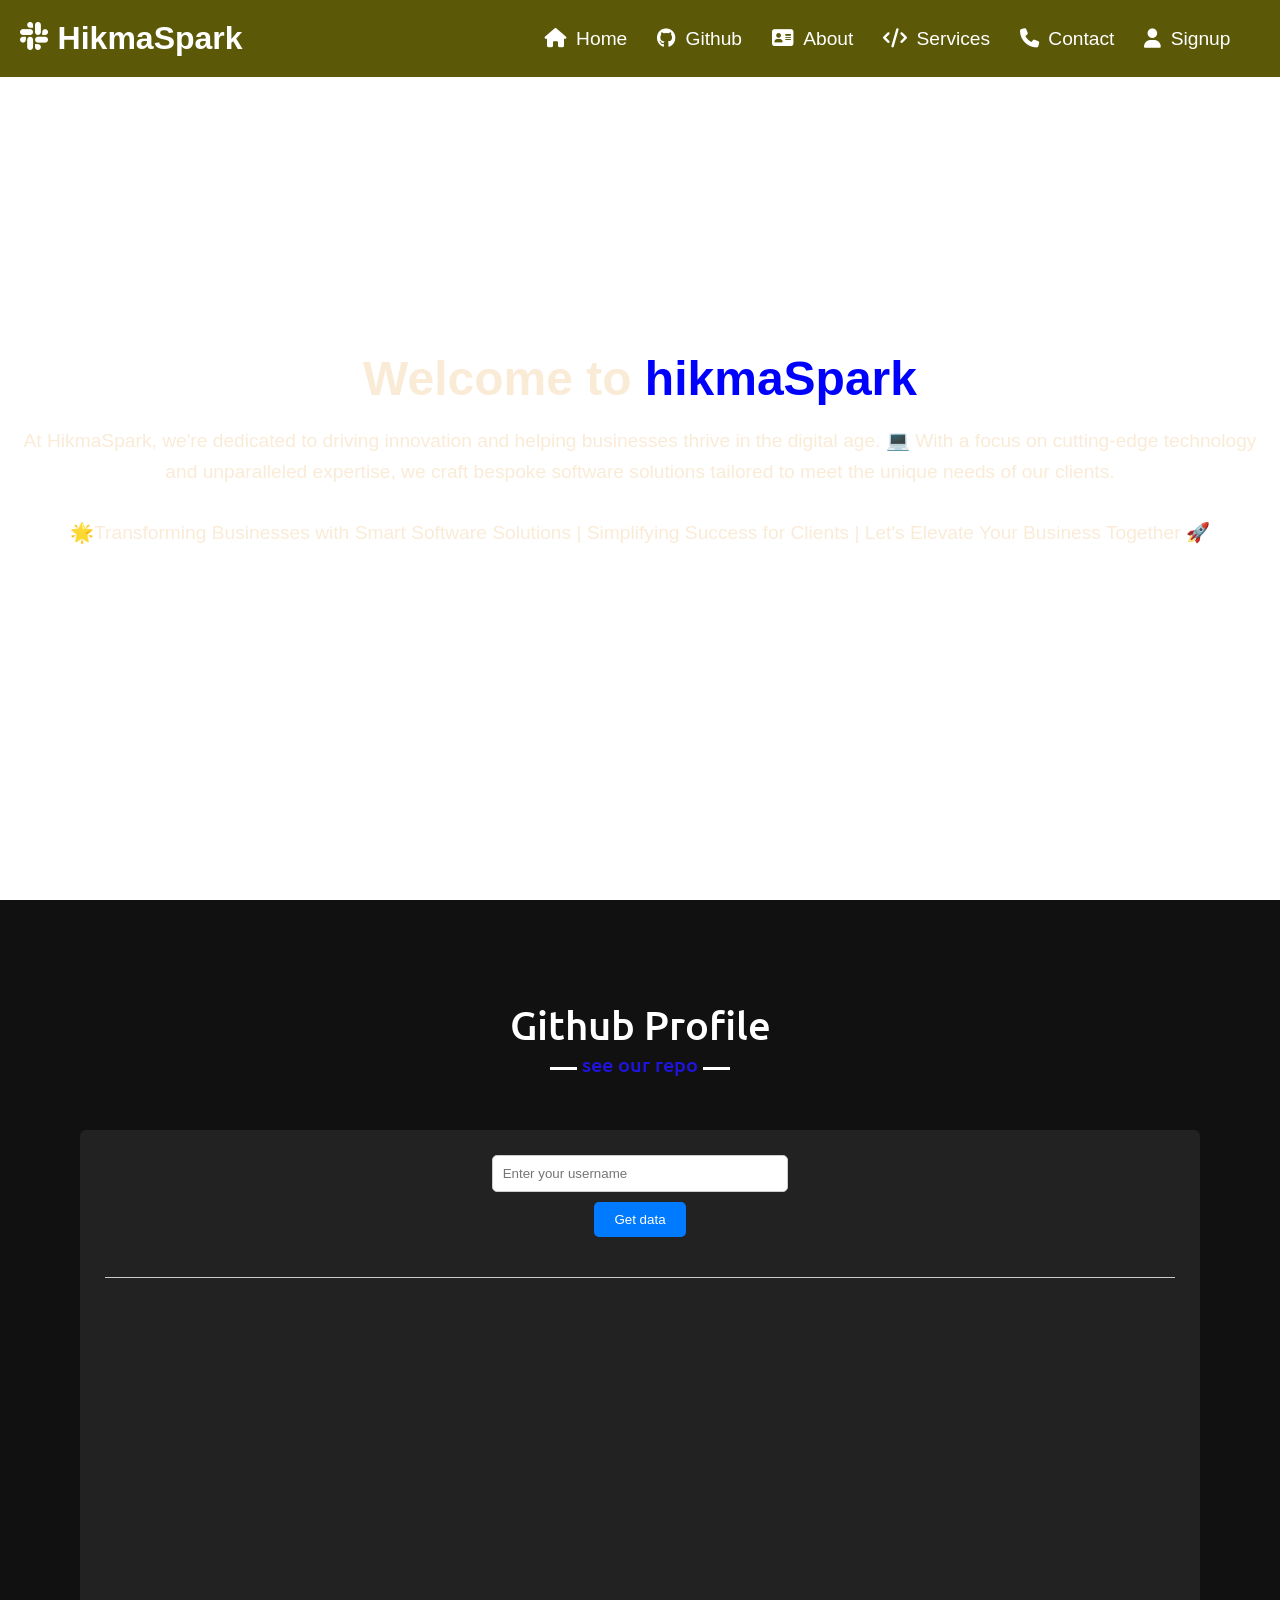
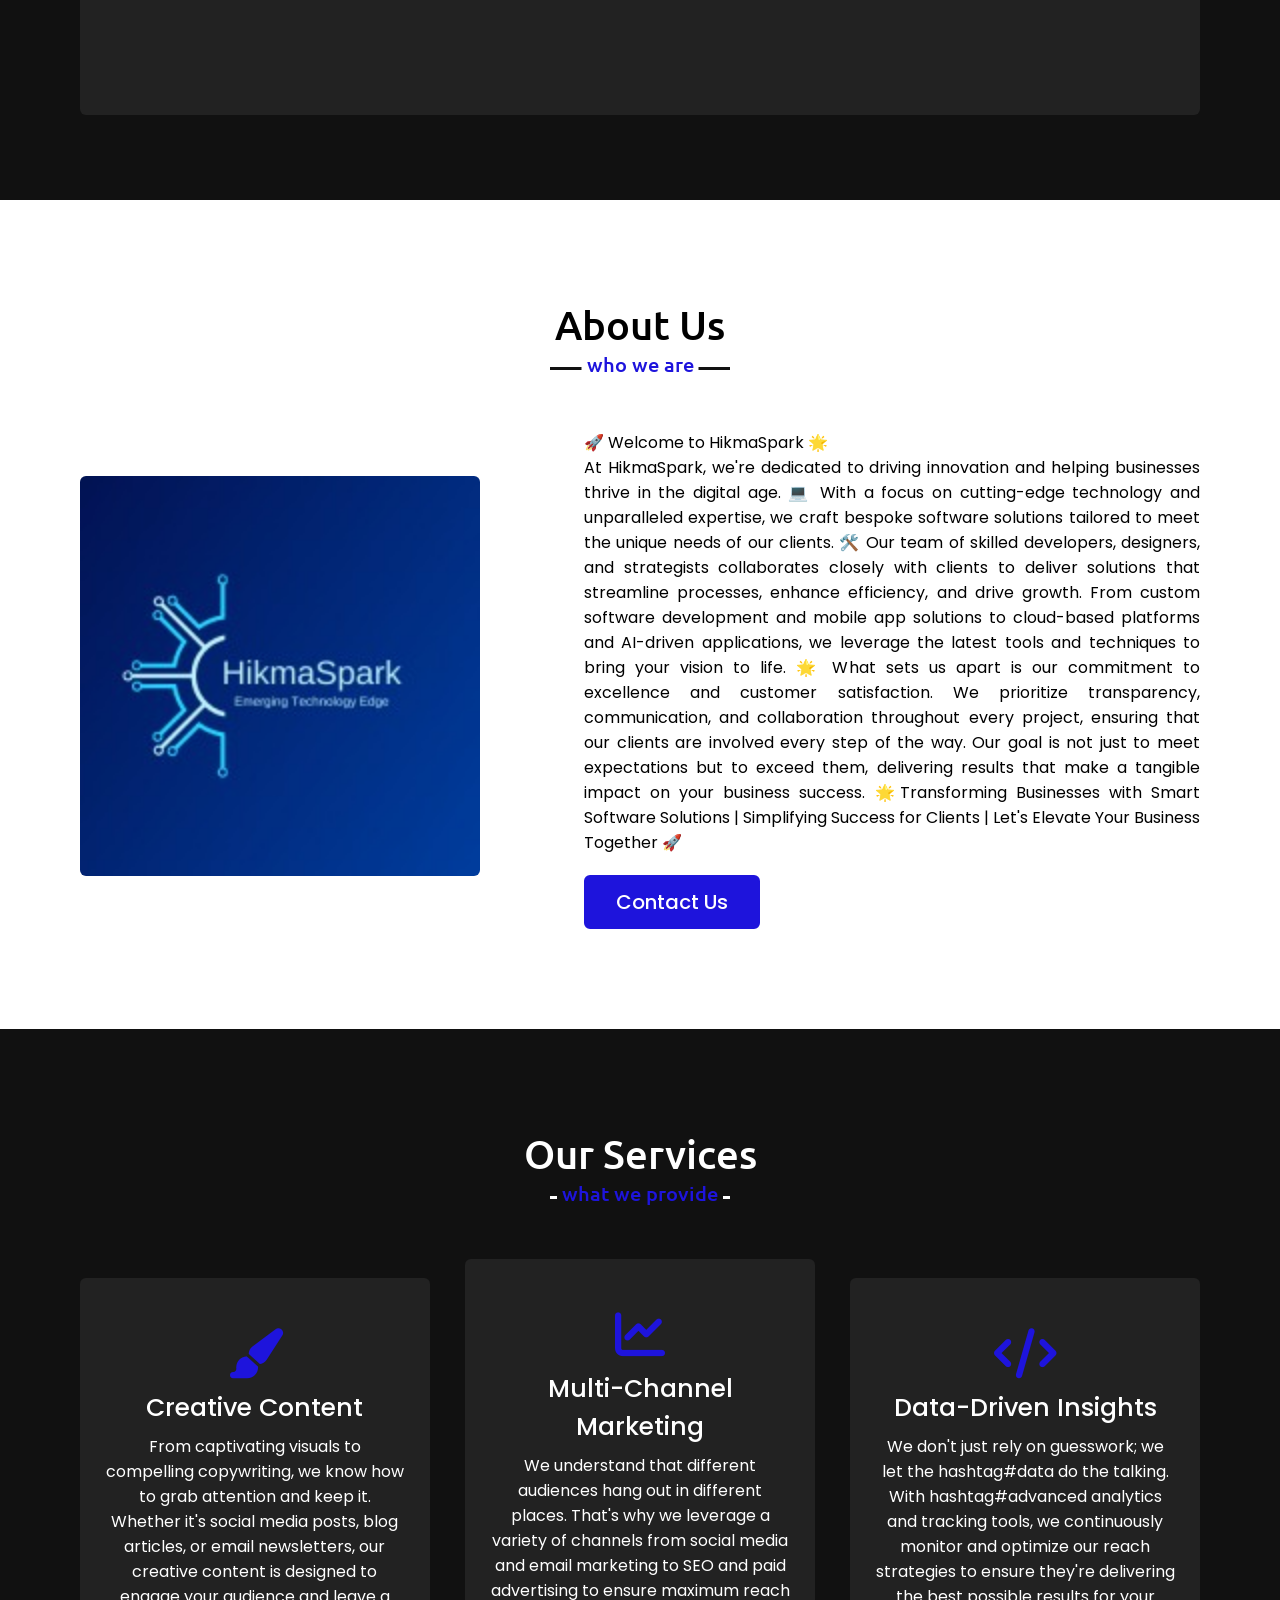
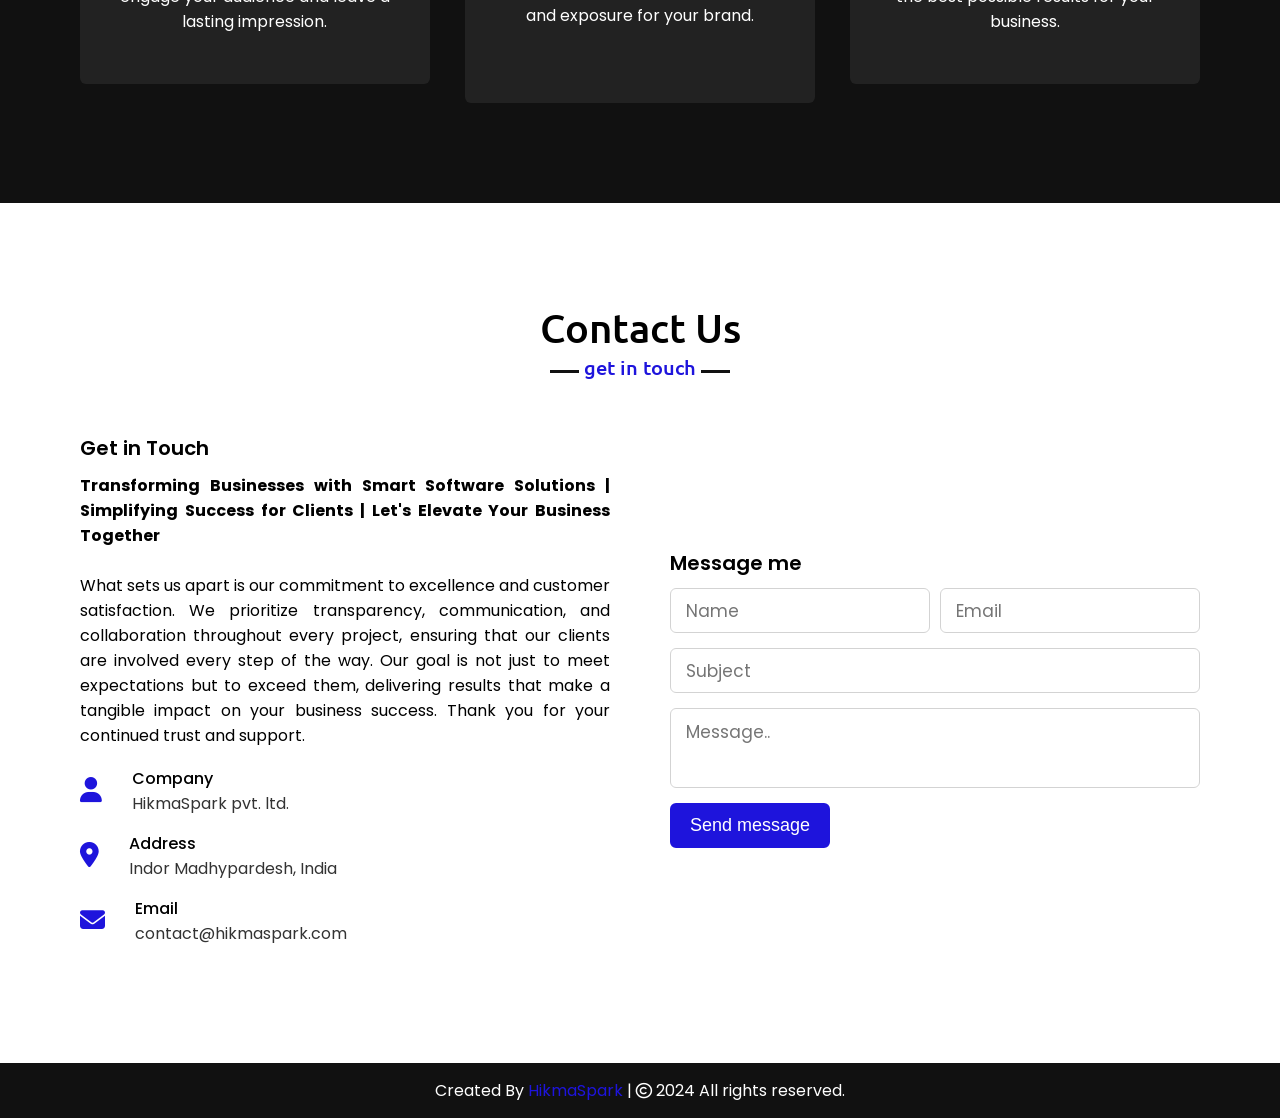
<file: index.html>
<!DOCTYPE html>
<html lang="en">
  <head>
    <meta charset="UTF-8" />
    <meta name="viewport" content="width=device-width, initial-scale=1.0" />
    <title>Document</title>
    <link rel="stylesheet" href="style.css" />
    <link
      rel="stylesheet"
      href="https://cdnjs.cloudflare.com/ajax/libs/font-awesome/6.5.2/css/all.min.css"
    />
    <link rel="apple-touch-icon" sizes="57x57" href="/images/apple-icon-57x57.png">
    <script src="https://code.jquery.com/jquery-3.6.0.min.js"></script>
  </head>
  <body>
    <header>
      <nav class="navbar">
        <div class="logo">
          <i class="fa-brands fa-slack"></i>
          <p>HikmaSpark</p>
        </div>
        <ul class="nav-links">
          
          <li><i class="fa-solid fa-house"></i><a href="#home">Home</a></li>
          <li><i class="fa-brands fa-github"></i><a href="#github">Github</a></li>
          <li><i class="fa-solid fa-address-card"></i><a href="#about">About</a></li>
          <li><i class="fa-solid fa-code"></i><a href="#services">Services</a></li>
          <li><i class="fa-solid fa-phone"></i><a href="#contact">Contact</a></li>
          <li><i class="fa-solid fa-user"></i><a href="#" id="signup">Signup</a></li>
        </ul>
        <div class="menu-btn">
          <i class="fas fa-bars"></i>
      </div>
      </nav>
    </header>

     <!-- Signup Form Popup -->
     <div id="signupFormPopup" class="signup-form-popup">
      <div class="signup-form-container">
        <span class="close" id="closeSignupForm">&times;</span>
        <h3 class="form-title">Sign Up</h3>
        <form id="signupFormContent">
          <label for="name">Name:</label>
          <input type="text" id="name" name="name" required><br><br>
          <label for="email">Email:</label>
          <input type="text" id="email" name="email" required><br><br>
          <label for="password">Password:</label>
          <input type="password" id="password" name="password" required><br><br>
          <button type="submit">Submit</button>
        </form>
        <div id="signupSuccessMessage" class="hidden">Done! Thank you for signing up.</div>
      </div>
    </div>
    


    <!-- Home section -->
    
    <section class="home section" id="home">
      <div class="max-width">
        <div class="content">
          <h2>Welcome to <span class="heading">hikmaSpark</span></h2>
          <p>
            At HikmaSpark, we're dedicated to driving innovation and helping businesses thrive in the digital age. 
              💻 With a focus on cutting-edge technology and unparalleled expertise, 
              we craft bespoke software solutions tailored to meet the unique needs of our clients.
              <br><br>
              🌟Transforming Businesses with Smart Software Solutions | Simplifying Success for Clients | Let's Elevate Your Business Together 🚀
          </p>
        </div>
      </div>
    </section>

    <!-- github section -->
    <section class="github section" id="github">
      <div class="max-width">
        <h2 class="title">Github Profile</h2>
        <div class="github-card">
          <div class="box">
            <input type="text" id="usernameInput" placeholder="Enter your username">
            <button class="btn" onclick="fetchUserData()">Get data</button>
          </div>
          <hr>
          <div id="userData"></div>
        </div>
      </div>
    </section>

    <!-- About section -->
    
    <section class="about section" id="about">
      <div class="max-width">
          <h2 class="title">About Us</h2>
          <div class="about-content">
              <div class="column left">
                  <img src="images/hikmaspark.jpeg" alt="">
              </div>
              <div class="column right">
                  <p>🚀 Welcome to HikmaSpark 🌟 <br> At HikmaSpark, we're dedicated to driving innovation and helping businesses thrive in the digital age. 
                    💻 With a focus on cutting-edge technology and unparalleled expertise, we craft bespoke software solutions tailored to meet the unique needs of our clients.
                    🛠️ Our team of skilled developers, designers, and strategists collaborates closely with clients to deliver solutions that streamline processes, 
                    enhance efficiency, and drive growth. From custom software development and mobile app solutions to cloud-based platforms and AI-driven applications, 
                    we leverage the latest tools and techniques to bring your vision to life.
                    🌟 What sets us apart is our commitment to excellence and customer satisfaction. We prioritize transparency, communication, and collaboration throughout every project, 
                    ensuring that our clients are involved every step of the way. Our goal is not just to meet expectations but to exceed them, delivering results that make a tangible 
                    impact on your business success.
                   🌟Transforming Businesses with Smart Software Solutions | Simplifying Success for Clients | Let's Elevate Your Business Together 🚀</p>
                  <a href="#">Contact Us</a>
              </div>
          </div>
      </div>
  </section>
    <!-- Services section -->
    <section class="services section" id="services">
      <div class="max-width">
          <h2 class="title">Our Services</h2>
          <div class="serv-content">
              <div class="card">
                  <div class="git-box">
                      <i class="fas fa-paint-brush"></i>
                      <div class="text">Creative Content</div>
                      <p>From captivating visuals to compelling copywriting, we know how to grab attention and keep it. 
                        Whether it's social media posts, blog articles, or email newsletters, our creative 
                        content is designed to engage your audience and leave a lasting impression. </p>
                  </div>
              </div>
              <div class="card">
                  <div class="box">
                      <i class="fas fa-chart-line"></i>
                      <div class="text">Multi-Channel Marketing</div>
                      <p>We understand that different audiences hang out in different places. That's why we leverage a 
                        variety of channels 
                        from social media and email marketing to SEO and paid advertising to ensure maximum reach and 
                        exposure for your brand.
                        <br><br>
                      </p>
                  </div>
              </div>
              <div class="card">
                  <div class="box">
                      <i class="fas fa-code"></i>
                      <div class="text">Data-Driven Insights</div>
                      <p>We don't just rely on guesswork; we let the hashtag#data do the talking. With hashtag#advanced 
                        analytics and tracking tools, 
                        we continuously monitor and optimize our reach strategies to ensure they're delivering the best 
                        possible results for your business.</p>
                  </div>
              </div>
          </div>
      </div>
      </div>
  </section>

    <!-- Contact section -->
    <section class="contact section" id="contact">
      <div class="max-width">
          <h2 class="title">Contact Us</h2>
          <div class="contact-content">
              <div class="column left">
                  <div class="text">Get in Touch</div>
                  <p>
                    <b>Transforming Businesses with Smart Software Solutions | Simplifying Success for Clients 
                      | Let's Elevate Your Business Together</b><br><br>
                    What sets us apart is our commitment to excellence and customer satisfaction. 
                    We prioritize transparency, communication, and collaboration throughout every project, 
                    ensuring that our clients are involved every step of the way. Our goal is not just to 
                    meet expectations but to exceed them, delivering results that make a tangible impact on 
                    your business success.
                    Thank you for your continued trust and support.
                  </p>
                  <div class="icons">
                      <div class="row">
                          <i class="fas fa-user"></i>
                          <div class="info">
                              <div class="head">Company</div>
                              <div class="sub-title">HikmaSpark pvt. ltd.</div>
                          </div>
                      </div>
                      <div class="row">
                          <i class="fas fa-map-marker-alt"></i>
                          <div class="info">
                              <div class="head">Address</div>
                              <div class="sub-title">Indor Madhypardesh, India</div>
                          </div>
                      </div>
                      <div class="row">
                          <i class="fas fa-envelope"></i>
                          <div class="info">
                              <div class="head">Email</div>
                              <div class="sub-title">contact@hikmaspark.com</div>
                          </div>
                      </div>
                  </div>
              </div>
              <div class="column right">
                  <div class="text">Message me</div>
                  <form action="#" method="POST">
                      <div class="fields">
                          <div class="field name">
                              <input type="text" name="name" id="name" placeholder="Name" required>
                          </div>
                          <div class="field email">
                              <input type="email" name="email" id="email" placeholder="Email" required>
                          </div>
                      </div>
                      <div class="field">
                          <input type="text" name="subject" id="subject" placeholder="Subject" required>
                      </div>
                      <div class="field textarea">
                          <textarea cols="30" rows="10" name="Message" id="Message" placeholder="Message.."
                              required></textarea>
                      </div>
                      <div class="button-area">
                          <button type="submit">Send message</button>
                      </div>
                  </form>
              </div>


          </div>
      </div>
  </section>
      <!-- footer section start -->
    <footer>
      <span>Created By <a>HikmaSpark</a> | <span class="far fa-copyright"></span> 2024 All rights reserved.</span>
    </footer>
    <script src="script.js"></script>
  </body>
</html>
</file>
<file: style.css>
@import url('https://fonts.googleapis.com/css2?family=Poppins:wght@400;500;600;700&family=Ubuntu:wght@400;500;700&display=swap');
*{
  margin: 0;
  padding: 0;
  box-sizing: border-box;
  text-decoration: none;
}
html{
  scroll-behavior: smooth;
}
body {
  font-family: Arial, sans-serif;
}

::-webkit-scrollbar {
  width: 10px;
}
::-webkit-scrollbar-track {
  background: #f1f1f1;
}
::-webkit-scrollbar-thumb {
  background: #888;
}

::-webkit-scrollbar-thumb:hover {
  background: #555;
}

section{
  padding: 100px 0;
}
.max-width{
  max-width: 1300px;
  padding: 0 80px;
  margin: auto;
}
.about, .services,.contact, footer{
  font-family: 'Poppins', sans-serif;
}
.about .about-content,
.services .serv-content,
.skills .skills-content,
.contact .contact-content{
  display: flex;
  flex-wrap: wrap;
  align-items: center;
  justify-content: space-between;
}
section .title{
  position: relative;
  text-align: center;
  font-size: 40px;
  font-weight: 500;
  margin-bottom: 60px;
  padding-bottom: 20px;
  font-family: 'Ubuntu', sans-serif;
}
section .title::before{
  content: "";
  position: absolute;
  bottom: 0px;
  left: 50%;
  width: 180px;
  height: 3px;
  background: #111;
  transform: translateX(-50%);
}
section .title::after{
  position: absolute;
  bottom: -8px;
  left: 50%;
  font-size: 20px;
  color: rgb(30, 20, 220);
  padding: 0 5px;
  background: #fff;
  transform: translateX(-50%);
}

/* navbar styling */
nav {
  position: fixed;
  top: 0;
  left: 0;
  width: 100%;
  background-color:#5b5908;
  z-index: 1000; 
  display: flex;
  justify-content: space-between;
  align-items: center;
  padding: 20px 0;
}

.logo {
  color: #fff;
  font-size: 2em;
  margin-left: 20px; 
  display: flex;
  font-weight: 600;
  transition: color 0.3s ease, transform 0.3s ease; 
}
.logo i {
  margin-right: 0.3em; /* Add margin to the right of the icon */
}

.logo:hover {
  color: rgb(30, 20, 220);
  transform: scale(1.1);
}

.nav-links {
  list-style: none;
  display: flex;
  margin-right: 20px; 
}

.nav-links li {
  margin-right: 20px;
}

.nav-links li a {
  text-decoration: none;
  color: #fff;
  font-size: 1.2em;
  margin: 0.5em;
  transition: color 0.3s ease, 
              transform 0.3s ease; 
  transition-delay: 0.2s;
}
.nav-links li:hover{
  transform: scale(1.1);
}
.nav-links i {
  color: #fff;
  font-size: 1.2em;
}

/* menu btn styling */
.menu-btn{
  color: #fff;
  font-size: 23px;
  cursor: pointer;
  display: none;
}
.scroll-up-btn{
  position: fixed;
  height: 45px;
  width: 42px;
  background: crimson;
  right: 30px;
  bottom: 10px;
  text-align: center;
  line-height: 45px;
  color: #fff;
  z-index: 9999;
  font-size: 30px;
  border-radius: 6px;
  border-bottom-width: 2px;
  cursor: pointer;
  opacity: 0;
  pointer-events: none;
  transition: all 0.3s ease;
}
.scroll-up-btn.show{
  bottom: 30px;
  opacity: 1;
  pointer-events: auto;
}
.scroll-up-btn:hover{
  filter: brightness(90%);
}
/* Home section */
.home {
  background-image: url('https://images.unsplash.com/photo-1548983965-416c1920352e?q=80&w=2070&auto=format&fit=crop&ixlib=rb-4.0.3&ixid=M3wxMjA3fDB8MHxwaG90by1wYWdlfHx8fGVufDB8fHx8fA%3D%3D'); 
  background-size: cover;
  background-position: center;
  background-attachment: fixed; 
  height: 100vh; 
  color:antiquewhite; 
  text-align: center;
  display: flex;
  flex-direction: column;
  justify-content: center;
}


.home .max-width {
  padding: 0 20px;
  margin: auto;
}

.home h2 {
  font-size: 3em;
  margin-bottom: 20px;
}

.home p {
  font-size: 1.2em;
  line-height: 1.6;
}
.content{
  margin-top:0%;
}

/* Github section styling */
.github {
  color: #fff;
  background: #111;
  height: 100vh;
}

.github .title::before {
  background: #fff;
}

.github .title::after {
  background: #111;
  content: "see our repo";
}

.github .github-card {
  width: 100%;
  height: 65vh;
  background: #222;
  text-align: center;
  border-radius: 6px;
  padding: 25px;
  display: flex;
  align-items: center; 
  flex-direction: column;
}

.github .github-card .box {
  margin-bottom: 20px;
}

.github .github-card input[type="text"] {
  padding: 10px;
  border: 1px solid #ccc;
  border-radius: 5px;
  margin-bottom: 10px; 
  margin-right: 10px;
}

.github .github-card button.btn {
  padding: 10px 20px;
  background-color: #007bff;
  color: #fff;
  border: none;
  border-radius: 5px;
  cursor: pointer;
  transition: background-color 0.3s ease;
}

.github .github-card button.btn:hover {
  background-color: #0056b3;
}

#userData {
  text-align: left;
}
.github .github-card hr {
  width: 100%;
  margin: 20px 0;
  border: none;
  border-top: 1px solid #ccc;
}

/* About section styling */
.about .title::after{
  content: "who we are";
}
.about .about-content .left{
  width: 45%;
}
.about .about-content .left img{
  height: 400px;
  width: 400px;
  object-fit: cover;
  border-radius: 6px;
}
.about .about-content .right{
  width: 55%;
}
.about .about-content .right .text{
  font-size: 25px;
  font-weight: 600;
  margin-bottom: 10px;
}
.about .about-content .right .text span{
  color: rgb(30, 20, 220);
}
.about .about-content .right p{
  text-align: justify;
}
.about .about-content .right a{
  display: inline-block;
  background: rgb(30, 20, 220);
  color: #fff;
  font-size: 20px;
  font-weight: 500;
  padding: 10px 30px;
  margin-top: 20px;
  border-radius: 6px;
  border: 2px solid rgb(30, 20, 220);
  transition: all 0.3s ease;
}
.about .about-content .right a:hover{
  color: rgb(30, 20, 220);
  background: none;
}

/* Services section styling */
.services{
  color:#fff;
  background: #111;
}
.services .title::before{
  background: #fff;
}
.services .title::after{
  background: #111;
  content: "what we provide";
}
.services .serv-content .card{
  width: calc(33% - 20px);
  background: #222;
  text-align: center;
  border-radius: 6px;
  padding: 50px 25px;
  cursor: pointer;
  transition: all 0.3s ease;
}
.services .serv-content .card:hover{
  background: rgb(30, 20, 220);
}
.services .serv-content .card .box{
  transition: all 0.3s ease;
}
.services .serv-content .card:hover .box{
  transform: scale(1.05);
}
.services .serv-content .card i{
  font-size: 50px;
  color: rgb(30, 20, 220);
  transition: color 0.3s ease;
}
.services .serv-content .card:hover i{
  color: #fff;
}
.services .serv-content .card .text{
  font-size: 25px;
  font-weight: 500;
  margin: 10px 0 7px 0;
}

/* Contact section styling */
.contact .title::after{
  content: "get in touch";
}
.contact .contact-content .column{
  width: calc(50% - 30px);
}
.contact .contact-content .text{
  font-size: 20px;
  font-weight: 600;
  margin-bottom: 10px;
}
.contact .contact-content .left p{
  text-align: justify;
}
.contact .contact-content .left .icons{
  margin: 10px 0;
}
.contact .contact-content .row{
  display: flex;
  height: 65px;
  align-items: center;
}
.contact .contact-content .row .info{
  margin-left: 30px;
}
.contact .contact-content .row i{
  font-size: 25px;
  color: rgb(30, 20, 220);
}
.contact .contact-content .info .head{
  font-weight: 500;
}
.contact .contact-content .info .sub-title{
  color: #333;
}
.contact .right form .fields{
  display: flex;
}
.contact .right form .field,
.contact .right form .fields .field{
  height: 45px;
  width: 100%;
  margin-bottom: 15px;
}
.contact .right form .textarea{
  height: 80px;
  width: 100%;
}
.contact .right form .name{
  margin-right: 10px;
}
.contact .right form .field input,
.contact .right form .textarea textarea{
  height: 100%;
  width: 100%;
  border: 1px solid lightgrey;
  border-radius: 6px;
  outline: none;
  padding: 0 15px;
  font-size: 17px;
  font-family: 'Poppins', sans-serif;
  transition: all 0.3s ease;
}
.contact .right form .field input:focus,
.contact .right form .textarea textarea:focus{
  border-color: #b3b3b3;
}
.contact .right form .textarea textarea{
  padding-top: 10px;
  resize: none;
}
.contact .right form .button-area{
  display: flex;
  align-items: center;
}
.right form .button-area button{
  color: #fff;
  display: block;
  width: 160px!important;
  height: 45px;
  outline: none;
  font-size: 18px;
  font-weight: 500;
  border-radius: 6px;
  cursor: pointer;
  flex-wrap: nowrap;
  background: rgb(30, 20, 220);
  border: 2px solid rgb(30, 20, 220);
  transition: all 0.3s ease;
}
.right form .button-area button:hover{
  color: rgb(30, 20, 220);
  background: none;
}

/* Footer section styling */
footer{
  background: #111;
  padding: 15px 23px;
  color: #fff;
  text-align: center;
}
footer span a{
  color: rgb(30, 20, 220);
  text-decoration: none;
}
footer span a:hover{
  text-decoration: underline;
}

/* Responsiveness */

/* Adjustments for About section */
.about .left img {
  height: 350px;
  width: 350px;
}

/* Adjustments for Max Width */
@media (max-width: 991px) {
  .max-width {
    padding: 0 50px;
  }
}

/* Menu Button Styling and Navbar Responsiveness */
.about .left img{
  height: 350px;
  width: 350px;
}

/* Adjustments for Max Width */
@media (max-width: 991px) {
  .max-width{
    padding: 0 50px;
  }
}

/* Menu Button Styling and Navbar Responsiveness */
@media (max-width: 947px){
  .menu-btn{
    display: block;
    z-index: 999;
  }
  .menu-btn i.active:before{
    content: "\f00d";
  }
  .nav-links{
    position: fixed;
    height: 100vh;
    width: 100%;
    left: -100%;
    top: 0;
    background: #111;
    text-align: center;
    padding-top: 80px;
    transition: all 0.3s ease;
  }
  .nav-links.active{
    left: 0;
    flex-direction: column; 
    align-items: center;
  }
  .nav-links li{
    display: block;
  }
  .nav-links li a{
    display: inline-block;
    margin: 20px 0;
    font-size: 25px;
  }

  .home  a{
    font-size: 23px;
    padding: 10px 30px;
  }
  .max-width{
    max-width: 930px;
  }
  .about  .column{
    width: 100%;
  }
  .about .about-content .left{
    display: flex;
    justify-content: center;
    margin: 0 auto 60px;
  }
  .about .right{
    flex: 100%;
  }
  .services .card{
    width: calc(50% - 10px);
    margin-bottom: 20px;
  }
  .skills .column,
  .contact .column{
    width: 100%;
    margin-bottom: 35px;
  }
}

/* Home Section Responsiveness */
@media (max-width: 690px) {
  .max-width{
    padding: 0 23px;
  }

  .home a{
    font-size: 20px;
  }
  .services .card{
    width: 100%;
  }
}

/* Animation for home heading */
.heading{
  color: blue;
  display: inline-block;
  animation: changeColor 3s infinite;
}
@keyframes changeColor {
  0%, 100% {
    color: blue;
    transform: translateY(0);
  }
  25% {
    color: red; 
    transform: translateY(-5px);
  }
  50% {
    color: green; 
    transform: translateY(-10px);
  }
  75% {
    color: orange; 
    transform: translateY(-5px);
  }
}
  
/* Animation for all sections */
.section {
  opacity: 0;
  animation: scaleIn 1s ease forwards;
}

@keyframes scaleIn {
  from {
    opacity: 0;
    transform: scale(0.5);
  }
  to {
    opacity: 1;
    transform: scale(1);
  }
}

/* Style for the signup form */
#signupFormPopup {
  display: none;
  position: fixed;
  top: 50%;
  left: 50%;
  transform: translate(-50%, -50%);
  width: 80%;
  max-width: 600px; 
  background-color: #839ac7;
  padding: 20px;
  border-radius: 8px;
  box-shadow: 0 0 10px rgba(0, 0, 0, 0.1);
  z-index: 99999;
}

.signup-form-container {
  position: relative; 
}

.form-title {
  text-align: center; 
}

.close {
  position: absolute;
  top: 10px;
  right: 10px;
  cursor: pointer;
  font-size: 20px;
}

label {
  display: block;
  margin-bottom: 10px;
}

input[type="text"],
input[type="password"] {
  width: 100%;
  padding: 10px;
  margin-bottom: 20px;
  border: 1px solid #ccc;
  border-radius: 5px;
  box-sizing: border-box;
}

button[type="submit"] {
  width: 100%;
  padding: 10px;
  background-color: #007bff;
  color: #fff;
  border: none;
  border-radius: 5px;
  cursor: pointer;
}

button[type="submit"]:hover {
  background-color: #0056b3;
}

.error-message {
  color: red;
  font-size: 14px;
}

.hidden {
  display: none;
}
</file>
